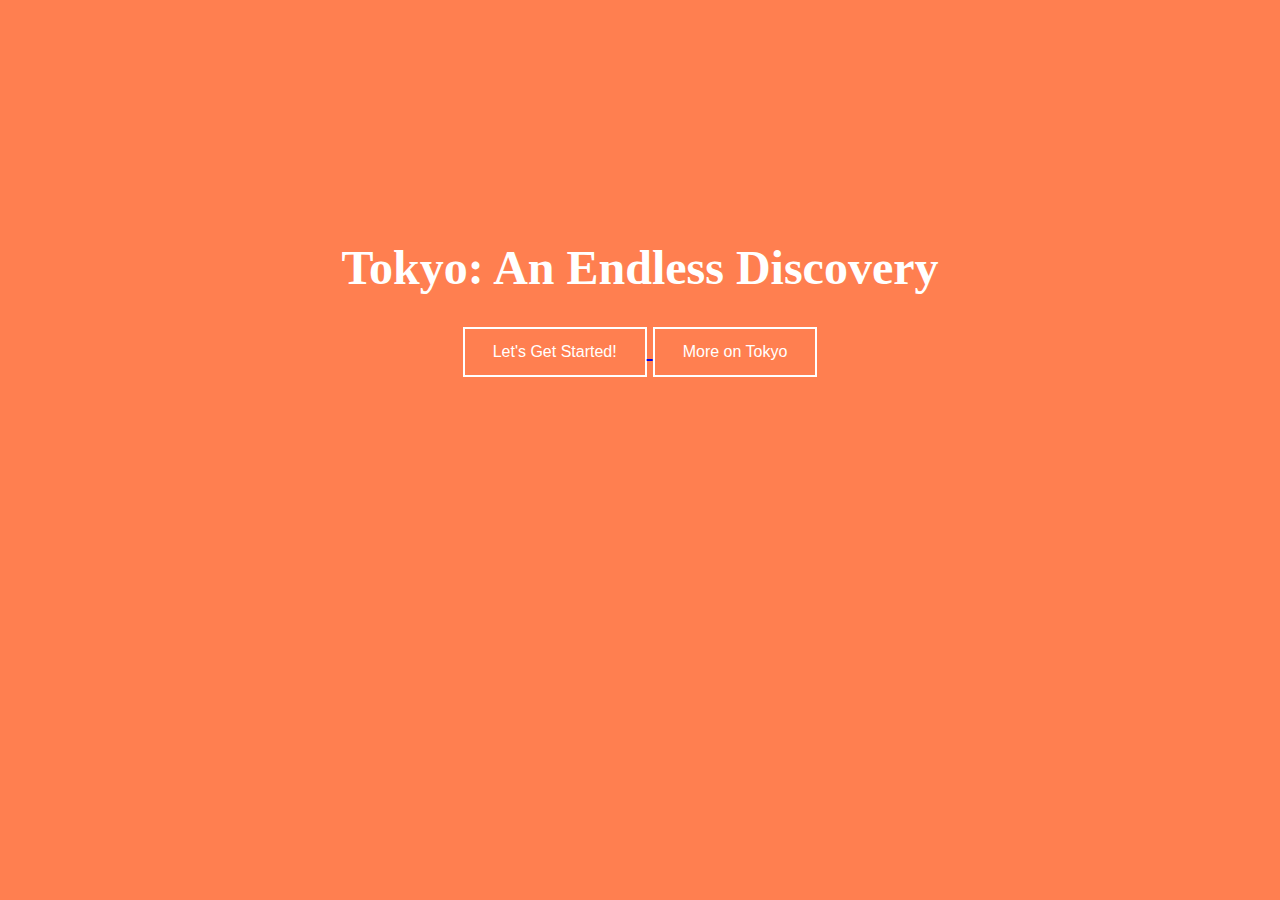
<file: index.html>
<!DOCTYPE html>
<html>
    <head>
      <title>
          Discover Tokyo
      </title>
      <link rel="stylesheet" href="style.css">
    </head>
    <body>
        <h1>Tokyo: An Endless Discovery</h1>
        <a href="tokyo.html">
          <button type="button" class="btn btn-primary btn-lg">Let's Get Started!</button>
        </a>
        <a href="moreontokyo.html"><button type="button" class="btn btn-secondary btn-lg">More on Tokyo</button></a>
    </body>
</html>
</file>
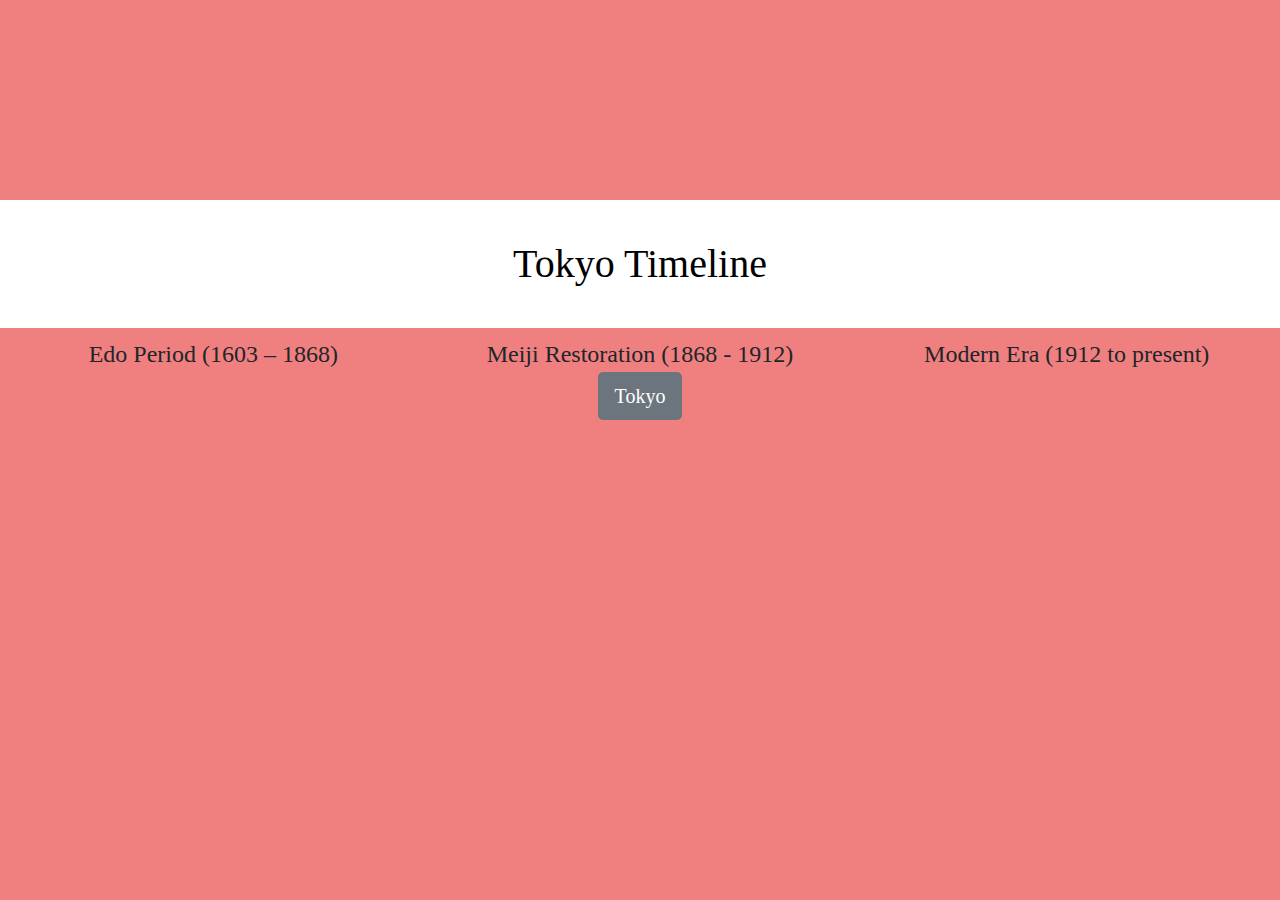
<file: moreontokyo.html>
<!DOCTYPE html>
<html>
    <head>
      <link rel="stylesheet" href="https://stackpath.bootstrapcdn.com/bootstrap/4.3.1/css/bootstrap.min.css" integrity="sha384-ggOyR0iXCbMQv3Xipma34MD+dH/1fQ784/j6cY/iJTQUOhcWr7x9JvoRxT2MZw1T" crossorigin="anonymous">
      <title>
          More on Tokyo
      </title>
      <style>
        body {
              background-color: lightcoral;
              font-family: Verdana;
              text-align: center;
              padding-top: 200px;
              font-size: 24px;
        }
        #myHeader {
              background-color: white;
              color: black;
              padding: 40px;
              text-align: center;
        }
      </style>
    </head>
    <body>
      <h1 id="myHeader">Tokyo Timeline</h1>
      <div class="container-fluid">
      <div class="row">
        <div class="col align-self-start">
            Edo Period (1603 – 1868)
        </div>
        <div class="col align-self-center">
          Meiji Restoration (1868 - 1912)
        </div>
        <div class="col align-self-end">
          Modern Era (1912 to present)
        </div>
      </div>
    </div>
    <div></div>
    <div></div>
    <a href="tokyo.html"><button type="button" class="btn btn-secondary btn-lg">Tokyo</button></a>
    </body>
    </body>
</html>
</file>
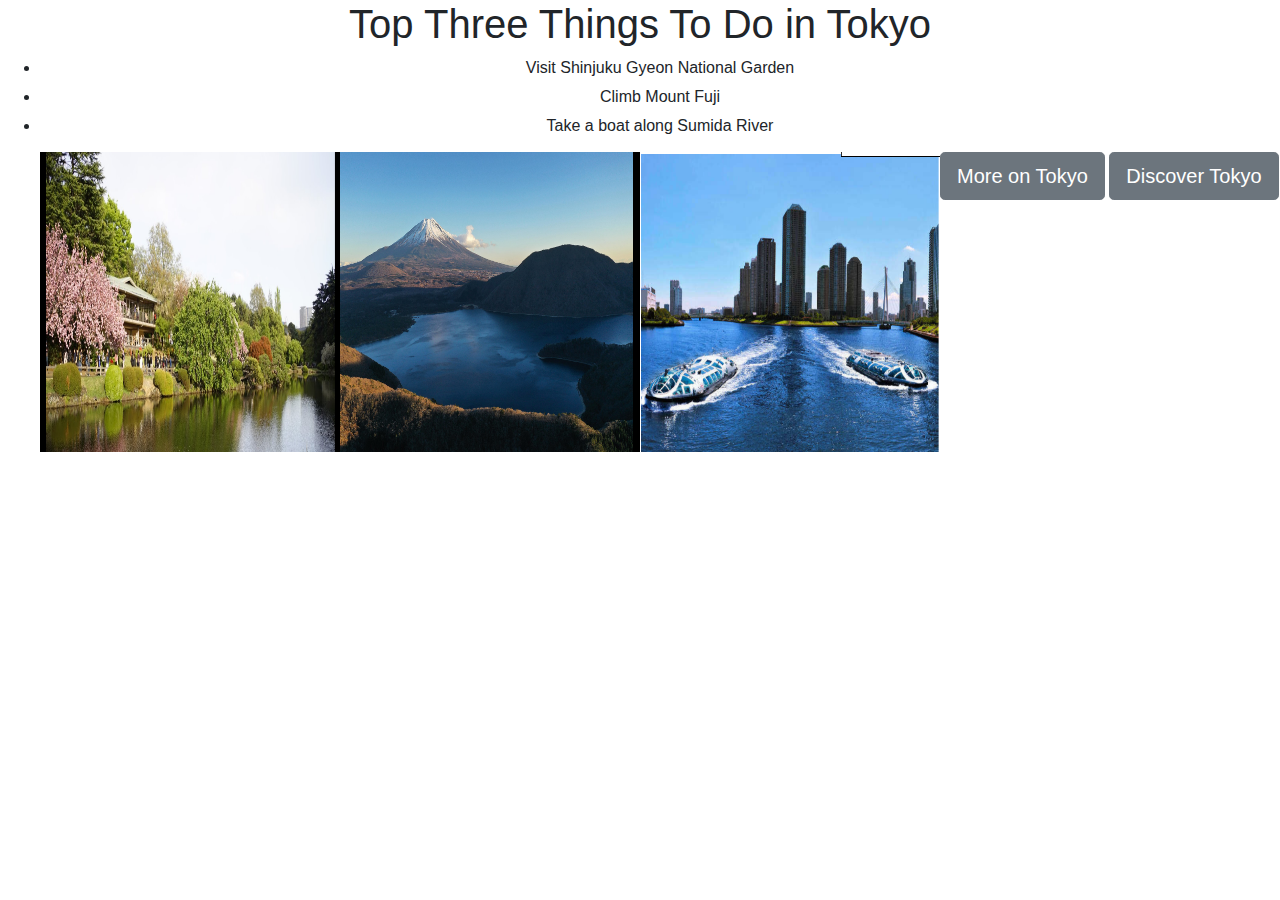
<file: tokyo.html>
<!DOCTYPE html>
<html>
    <head>
      <style>
          body{background-color: lavenderblush}
          h1{text-align: center;}
          h6{text-align: center;}

          .row > div {
              padding: 20px;
              background-color: white;
              border: 2px solid black;
          }
      </style>
      <link rel="stylesheet" href="https://stackpath.bootstrapcdn.com/bootstrap/4.3.1/css/bootstrap.min.css" integrity="sha384-ggOyR0iXCbMQv3Xipma34MD+dH/1fQ784/j6cY/iJTQUOhcWr7x9JvoRxT2MZw1T" crossorigin="anonymous">
    </head>
    <body>
      <h1>Top Three Things To Do in Tokyo</h1>
      <ul>
        <li>
          <h6>Visit Shinjuku Gyeon National Garden</h6>
        </li>
        <li>
          <h6>Climb Mount Fuji</h6>
        </li>
        <li>
          <h6>Take a boat along Sumida River</h6>
        </li>
    </ul>
    <div class="list">
      <ul>
          <p><img src="shinjuku.jpg" alt="Shinjuku" style="float:left;width:300px;height:300px;">
          <div></div>
          <div></div>
          <p><img src="fuji.jpg" alt="Fuji" style="float:left;width:300px;height:300px;">
          <div></div>
          <div></div>
          <p><img src="sumida.jpg" alt="Sumida" style="float:left;width:300px;height:300px;">
          <div></div>
          <div></div>
      </ul>
    </div>
    <div></div>
    <div></div>
    <a href="moreontokyo.html"><button type="button" class="btn btn-secondary btn-lg">More on Tokyo</button></a>
    <a href="index.html"><button type="button" class="btn btn-secondary btn-lg">Discover Tokyo</button></a>
    </body>
</html>
</file>
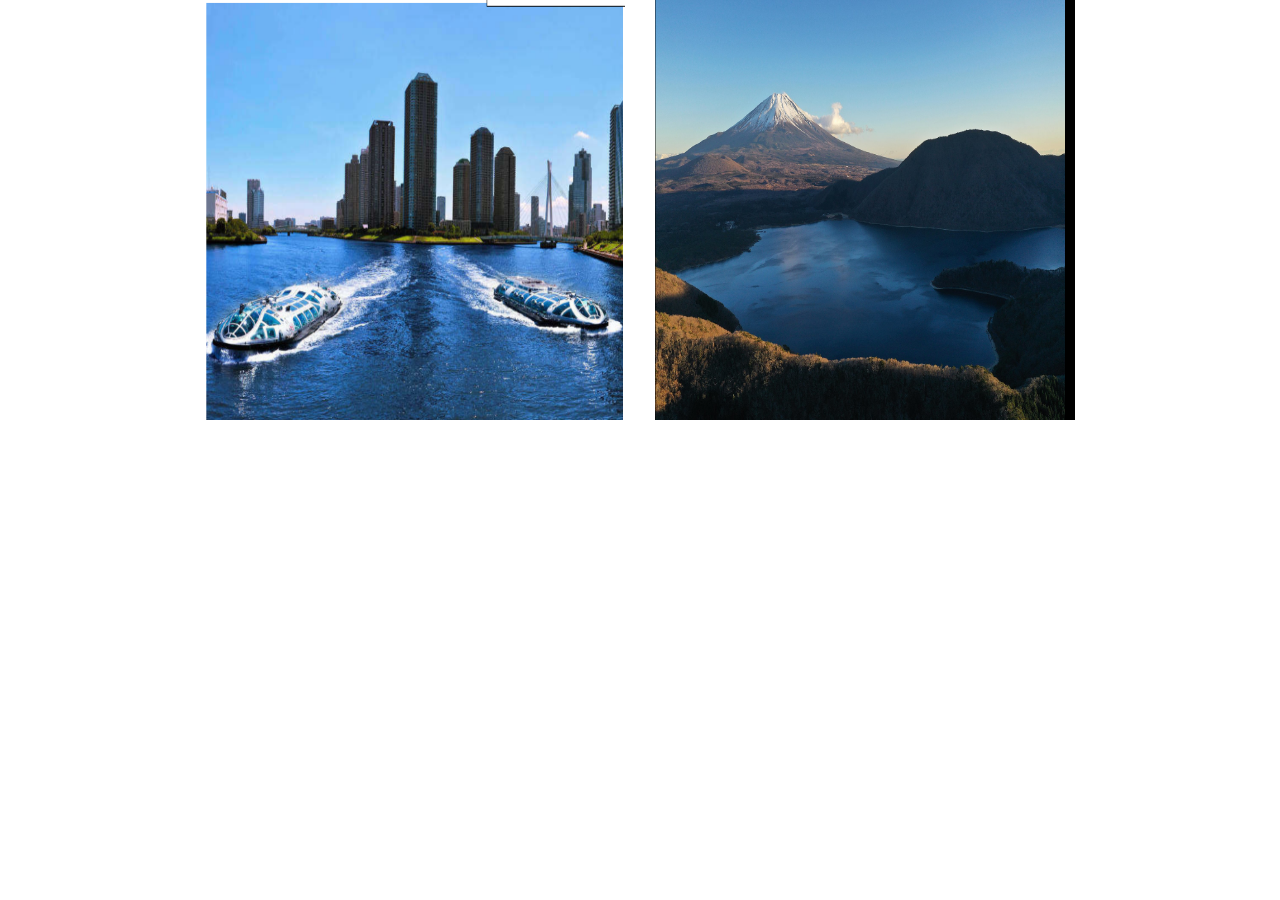
<file: tokyo_bootstrap.html>
<!DOCTYPE html>
<html>
    <head>
      <link rel="stylesheet" href="https://stackpath.bootstrapcdn.com/bootstrap/4.3.1/css/bootstrap.min.css" integrity="sha384-ggOyR0iXCbMQv3Xipma34MD+dH/1fQ784/j6cY/iJTQUOhcWr7x9JvoRxT2MZw1T" crossorigin="anonymous">
    </head>
    <body>
          <div class="container-fluid">
          <div class="row">
          <div class="col">
                <p><img src="sumida.jpg" alt="Sumida" style="float:right;width:420px;height:420px;">
                </p>
          </div>
          <div class="col">
                <p><img src="fuji.jpg" alt="Fuji" style="float:left;width:420px;height:420px;">
                </p>
          </div>
          </div>
          </div>
    </body>
</html>
</file>
<file: style.css>
body {
      background-color: coral;
      font-family: Verdana;
      text-align: center;
      padding-top: 200px;
      font-size: 24px;
}
h1   {color: white;}
p    {color: white;}
.btn {
    border: 2px solid white;
    background-color: coral;
    color: white;
    padding: 14px 28px;
    font-size: 16px;
    cursor: pointer;
}
#second-body {
  background-color: yellow;
}
</file>
